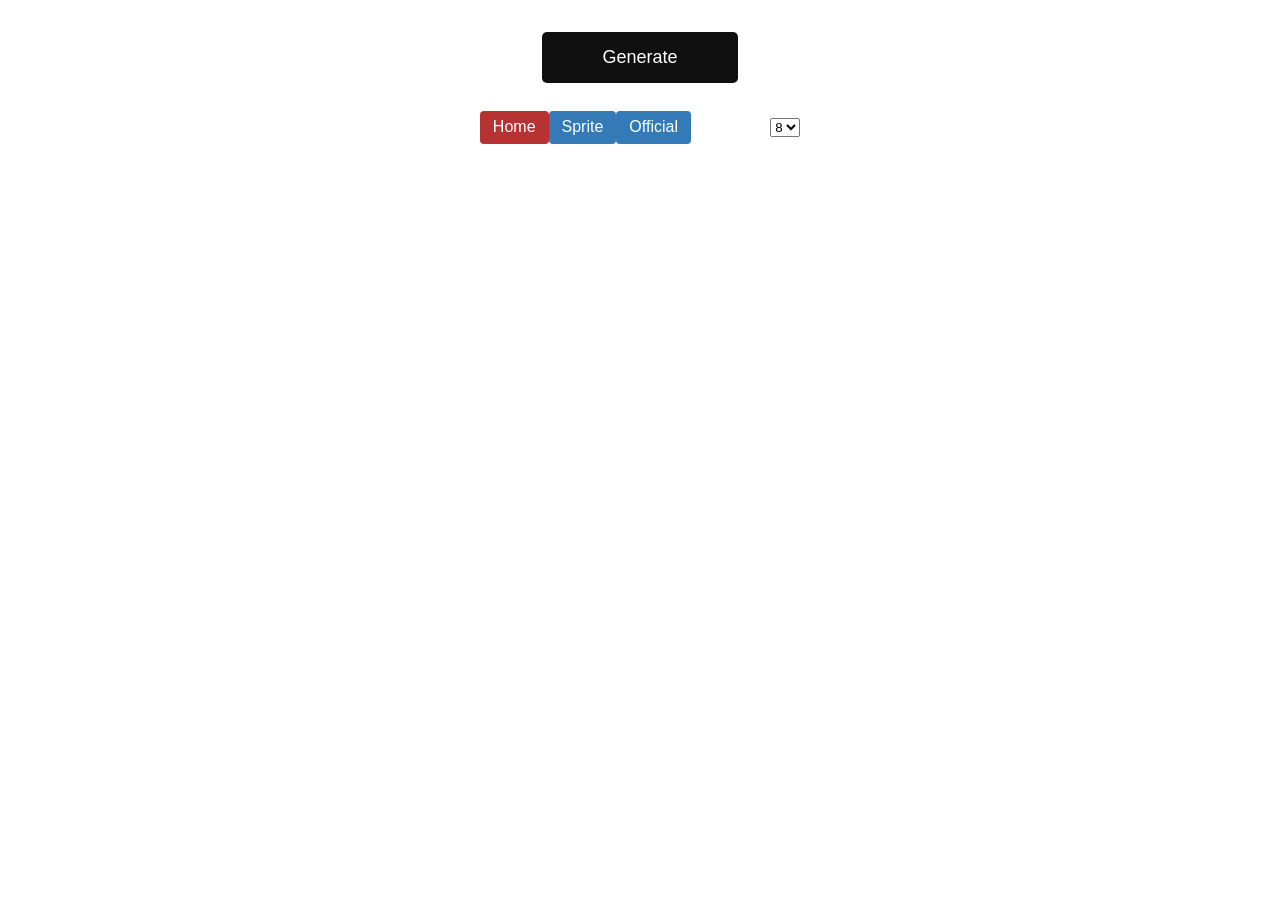
<file: index.html>
<!DOCTYPE html>
<html lang="en">
  <head>
    <meta charset="UTF-8">
    <link rel="icon" href="/favicon.ico">
    <meta name="viewport" content="width=device-width, initial-scale=1.0">
    <title>Pokémon Generator</title>
    <script type="module" crossorigin src="/assets/index-9aa12a99.js"></script>
    <link rel="stylesheet" href="/assets/index-b314a5e3.css">
  </head>
  <body>
    <div id="app"></div>
    
  </body>
</html>
</file>
<file: assets/index-b314a5e3.css>
:root{--vt-c-white: #ffffff;--vt-c-white-soft: #f8f8f8;--vt-c-white-mute: #f2f2f2;--vt-c-black: #181818;--vt-c-black-soft: #222222;--vt-c-black-mute: #282828;--vt-c-indigo: #2c3e50;--vt-c-divider-light-1: rgba(60, 60, 60, .29);--vt-c-divider-light-2: rgba(60, 60, 60, .12);--vt-c-divider-dark-1: rgba(84, 84, 84, .65);--vt-c-divider-dark-2: rgba(84, 84, 84, .48);--vt-c-text-light-1: var(--vt-c-indigo);--vt-c-text-light-2: rgba(60, 60, 60, .66);--vt-c-text-dark-1: var(--vt-c-white);--vt-c-text-dark-2: rgba(235, 235, 235, .64)}:root{--color-background: var(--vt-c-white);--color-background-soft: var(--vt-c-white-soft);--color-background-mute: var(--vt-c-white-mute);--color-border: var(--vt-c-divider-light-2);--color-border-hover: var(--vt-c-divider-light-1);--color-heading: var(--vt-c-text-light-1);--color-text: var(--vt-c-text-light-1);--section-gap: 160px}@media (prefers-color-scheme: dark){:root{--color-background: var(--vt-c-black);--color-background-soft: var(--vt-c-black-soft);--color-background-mute: var(--vt-c-black-mute);--color-border: var(--vt-c-divider-dark-2);--color-border-hover: var(--vt-c-divider-dark-1);--color-heading: var(--vt-c-text-dark-1);--color-text: var(--vt-c-text-dark-2)}}html{background:var(--color-background)}#app{max-width:1280px;margin:0 auto;padding:2rem;font-weight:400}*{padding:0;margin:0;box-sizing:border-box;font-family:Poppins,sans-serif;color:#fff;user-select:none}button{display:block;padding:15px 60px;font-size:18px;background-color:#101010;color:#fff;position:relative;margin:0 auto 10px;border:none;border-radius:5px}button:hover{cursor:pointer}.container{display:flex;flex-wrap:wrap;width:100%;position:absolute;transform:translate(-50%,-50%);top:50%;left:50%}.card{flex:1;height:50%;width:250px;box-sizing:border-box;margin-left:3px;margin-right:3px;position:sticky;padding:30px 20px;box-shadow:0 20px 30px #00000026;border-radius:10px}img{-webkit-user-drag:none}.pic{display:block;width:200px;height:200px;position:relative;margin:20px auto}.type_pic{width:50px;height:50px}.shiny_pic{width:25px;height:25px}.hp{width:80px;background-color:#fff;color:#000;text-align:center;padding:4px 0;border-radius:30px;margin-left:auto;font-weight:400}.poke-name{display:flex;align-items:center;justify-content:center;text-align:center;font-weight:600}.types{display:flex;justify-content:space-around;margin:20px 0 30px}.hp span,.types span{font-size:12px;letter-spacing:.4px;font-weight:600;color:#000}.types span{padding:5px 20px;border-radius:20px;color:#fff}.stats{display:flex;align-items:center;justify-content:space-between;text-align:center}.stats p{color:#56567a}.art_container{text-align:center}input[type=radio]{display:none}input[type=radio]+label{display:inline-block;padding:4px 12px;font-size:16px;font-weight:400;line-height:1.42857143;text-align:center;white-space:nowrap;vertical-align:middle;-webkit-user-select:none;-moz-user-select:none;-ms-user-select:none;user-select:none;background-image:none;border:1px solid transparent;border-radius:4px;margin:0 auto}label[for]{margin:0 auto}label[for]:hover{cursor:pointer}input[type=radio]:checked+label{background-color:#b73333;color:#fff}label[for=home],label[for=sprite],label[for=official]{background-color:#337ab7;color:#fff}input[type=text]{display:inline-block;padding:4px 12px;font-size:16px;font-weight:400;line-height:1.42857143;text-align:center;white-space:nowrap;vertical-align:middle;-webkit-user-select:none;-moz-user-select:none;-ms-user-select:none;user-select:none;background-image:none;border:1px solid transparent;margin:0 auto;width:10%;box-sizing:border-box;border:2px solid #ccc;border-radius:4px}input[type=text]:focus{border:2px solid #3498db;outline:none}select,option{color:#000}form input{width:500px}.hidden-visually{position:absolute;overflow:hidden;white-space:nowrap;margin:0;padding:0;height:1px;width:1px;clip:rect(0 0 0 0);clip-path:inset(100%)}
</file>
